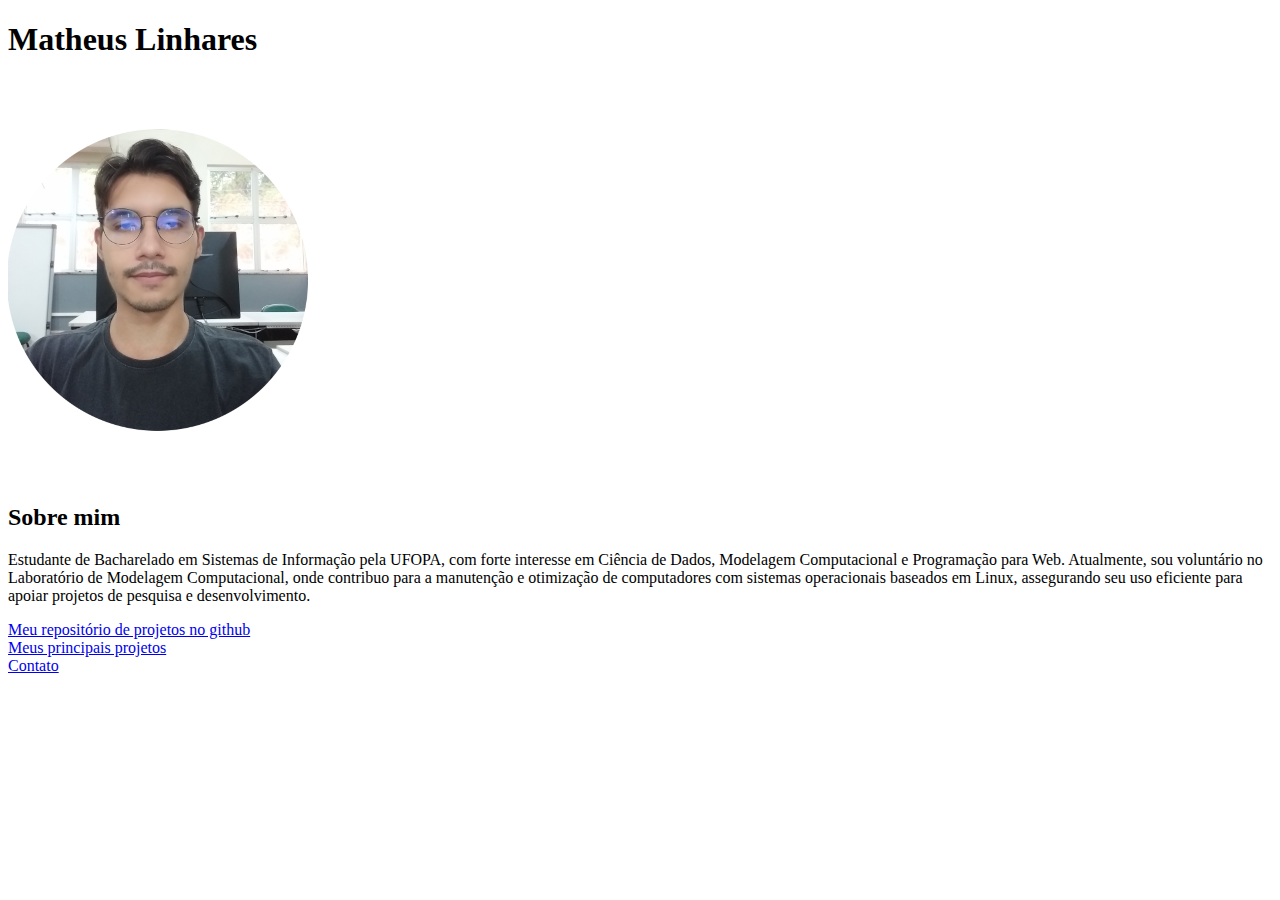
<file: tarefa-1/index.html>
<!DOCTYPE html>
<html lang="pt-br">
<head>
    <meta charset="UTF-8">
    <meta name="viewport" content="width=device-width, initial-scale=1.0">
    <link rel="shortcut icon" href="assets/images/favicon.ico" type="image/x-icon">
    <title>Meu Portfólio</title>
</head>
<body>
    <h1>Matheus Linhares</h1>
    <img src="assets/images/matheus-300.png" alt="homem com camisa preta e óculos">
    <h2>Sobre mim</h2>
    <p>Estudante de Bacharelado em Sistemas de Informação pela UFOPA, com forte interesse em Ciência de Dados, Modelagem Computacional e Programação para Web. Atualmente, sou voluntário no Laboratório de Modelagem Computacional, onde contribuo para a manutenção e otimização de computadores com sistemas operacionais baseados em Linux, assegurando seu uso eficiente para apoiar projetos de pesquisa e desenvolvimento.</p>
    <a href="https://github.com/Matheus-2106/projetos-programa-o-para-web-2024" target="_blank" rel="external">Meu repositório de projetos no github</a><br>
    <a href="projects.html" target="_self" rel="next">Meus principais projetos</a><br>
    <a href="public/contact.html" target="_self" rel="next">Contato</a>
</body>
</html>
</file>
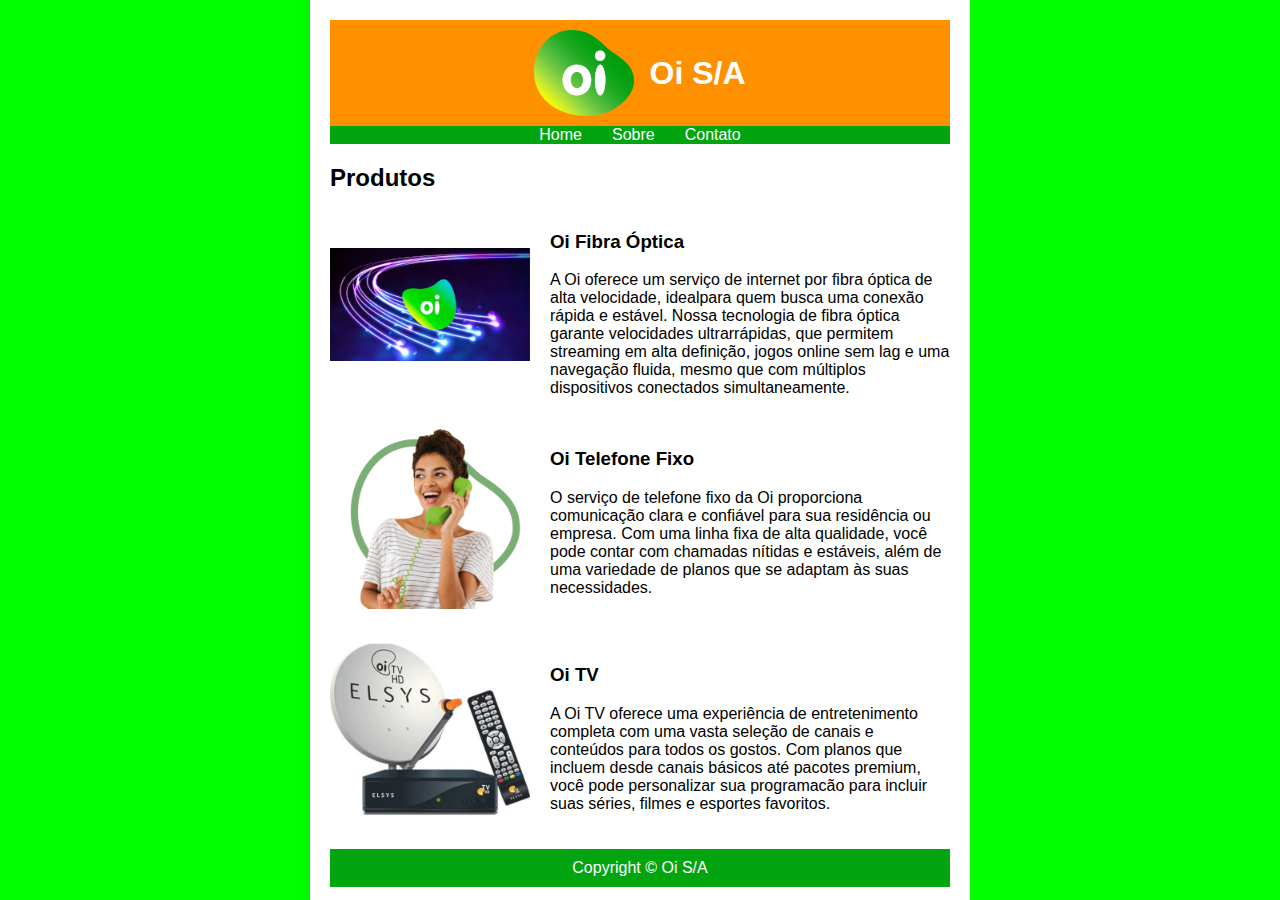
<file: tarefa-2/index.html>
<!DOCTYPE html>
<html lang="pt-br">
<head>
    <meta charset="UTF-8">
    <meta name="viewport" content="width=device-width, initial-scale=1.0">
    <link rel="shortcut icon" href="assets/images/favicon.ico" type="image/x-icon">
    <title>Oi</title>
    <link rel="stylesheet" href="style.css">
</head>
<body>
    <div class="sidebar"></div>
    <div class="content">
        <header>
            <img src="assets/images/oi.png" alt="logo oi">
            <h1>Oi S/A</h1>
        </header>
        <nav>
            <ul>
                <li><a href="index.html" target="_self">Home</a></li>
                <li><a href="public/sobre.html" target="_self" rel="next">Sobre</a></li>
                <li><a href="public/contato.html" target="_self" rel="next">Contato</a></li>
            </ul>
        </nav>
        <main>
            <h2>Produtos</h2>
            <div class="product-section">
                <img src="assets/images/oi-fibra.png" alt="logo da oi com vários raios brilhantes fazendo alusão aos caminhos de fibra óptica">
                <div>
                    <h3>Oi Fibra Óptica</h3>
                    <p>A Oi oferece um serviço de internet por fibra óptica de alta velocidade, idealpara quem busca uma conexão rápida e estável. Nossa tecnologia de fibra óptica garante velocidades ultrarrápidas, que permitem streaming em alta definição, jogos online sem lag e uma navegação fluida, mesmo que com múltiplos dispositivos conectados simultaneamente.</p>
                </div>
            </div>
            <div class="product-section">
                <img src="assets/images/oi-fixo.png" alt="mulher falando ao telefone">
                <div>
                    <h3>Oi Telefone Fixo</h3>
                    <p>O serviço de telefone fixo da Oi proporciona comunicação clara e confiável para sua residência ou empresa. Com uma linha fixa de alta qualidade, você pode contar com chamadas nítidas e estáveis, além de uma variedade de planos que se adaptam às suas necessidades.</p>
                </div>
            </div>
            <div class="product-section">
                <img src="assets/images/oi-tv.png" alt="antena parabólica, conversor de sinal e controle remoto">
                <div>
                    <h3>Oi TV</h3>
                    <p>A Oi TV oferece uma experiência de entretenimento completa com uma vasta seleção de canais e conteúdos para todos os gostos. Com planos que incluem desde canais básicos até pacotes premium, você pode personalizar sua programacão para incluir suas séries, filmes e esportes favoritos.</p>
                </div>
            </div>
        </main>
        <footer>
            Copyright &copy; Oi S/A
        </footer>
    </div>
    <div class="sidebar"></div>
</body>
</html>
</file>
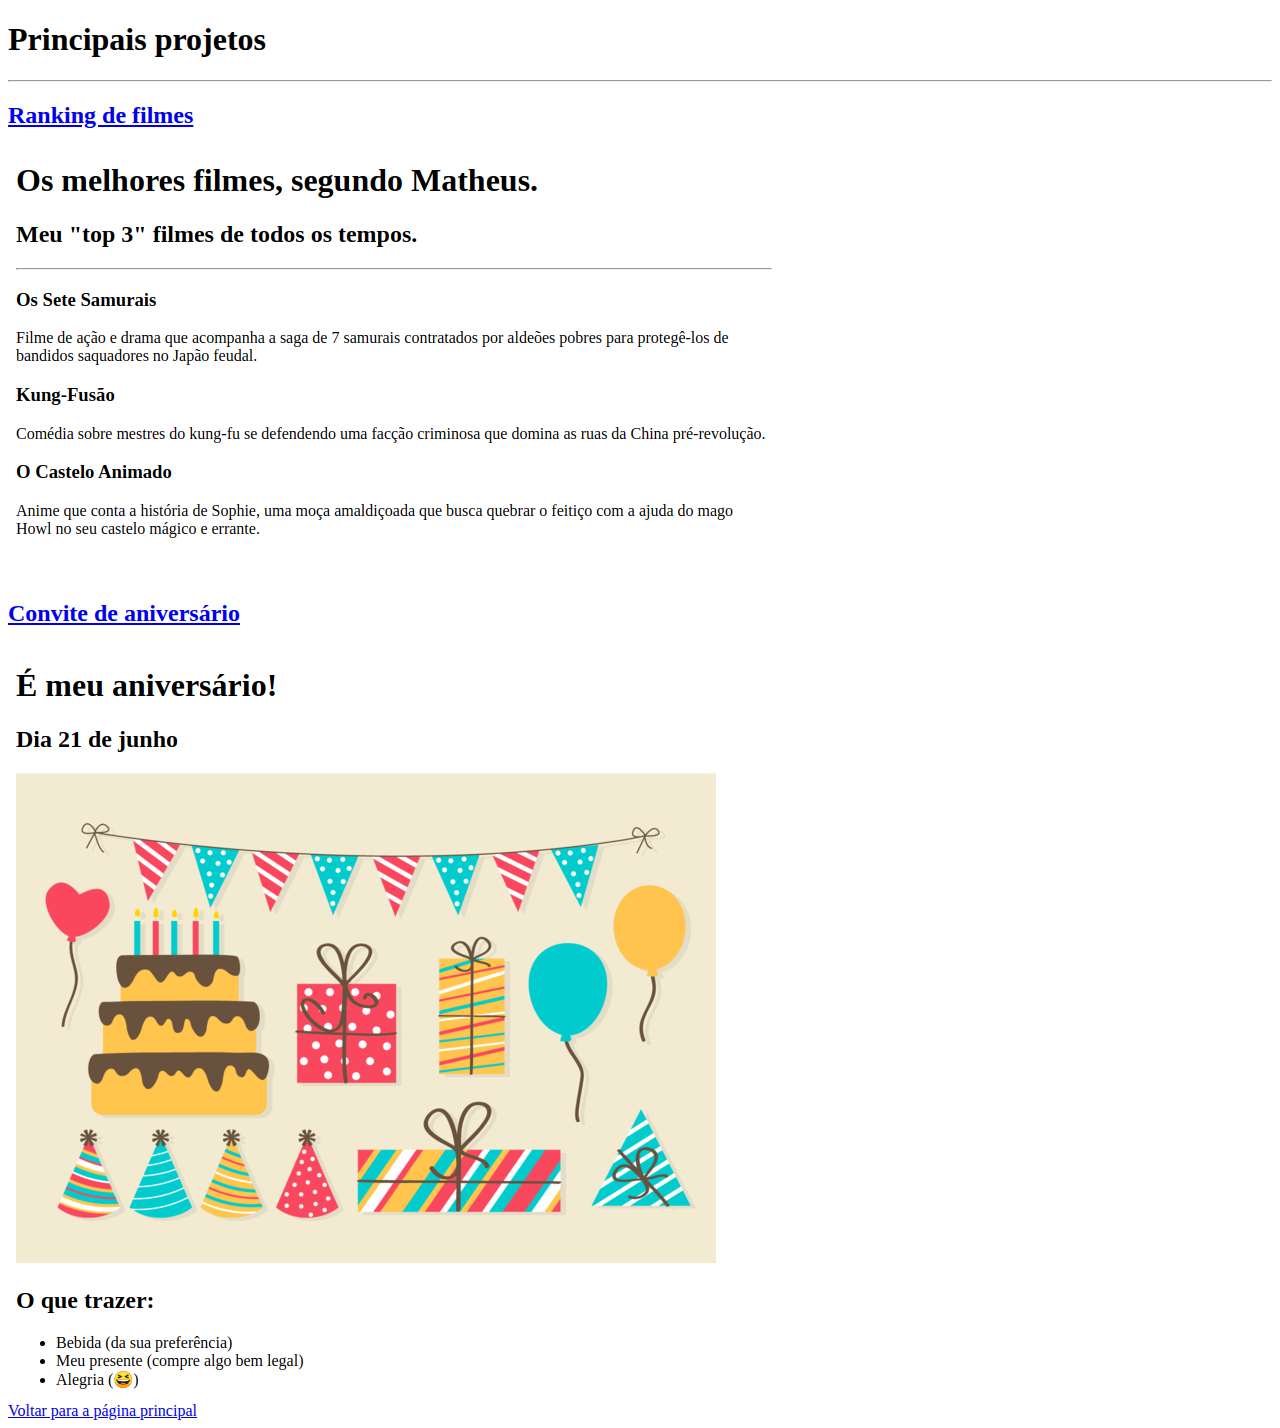
<file: tarefa-1/projects.html>
<!DOCTYPE html>
<html lang="pt-br">
<head>
    <meta charset="UTF-8">
    <meta name="viewport" content="width=device-width, initial-scale=1.0">
    <title>Meu Portfólio</title>
</head>
<body>
    <h1>Principais projetos</h1>
    <hr>
    <h2><a href="public/filmes-ranking.html" target="_blank" rel="next">Ranking de filmes</a></h2>
    <img src="assets/images/filmes-ranking.png" alt="filmes favoritos do Matheus">
    <h2><a href="public/convite-aniversario.html" target="_blank" rel="next">Convite de aniversário</a></h2>
    <img src="assets/images/convite-aniversario.png" alt="convite de aniversário com informações de data e localização"><br>
    <a href="index.html" target="_self" rel="prev">Voltar para a página principal</a>
</body>
</html>
</file>
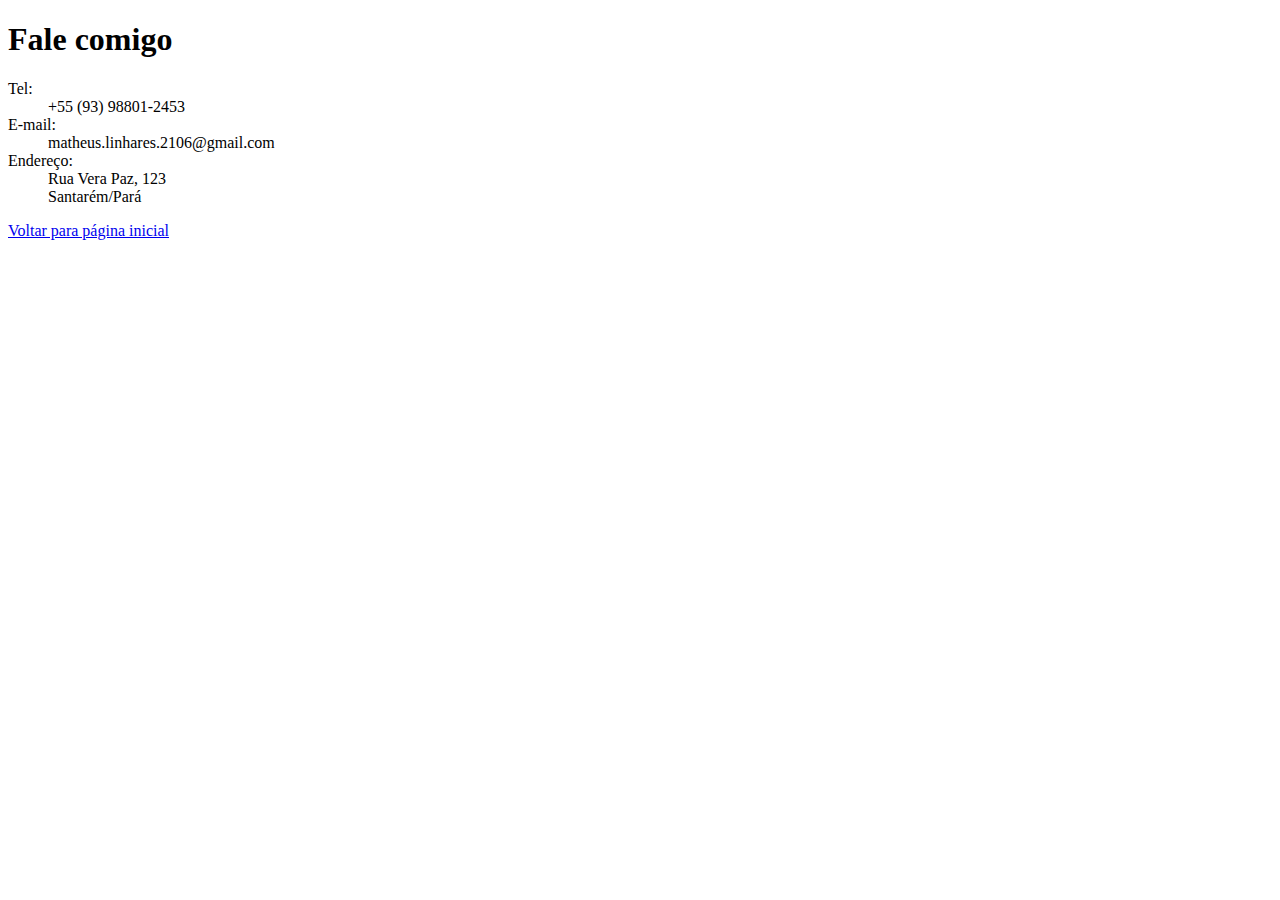
<file: tarefa-1/public/contact.html>
<!DOCTYPE html>
<html lang="pt-br">
<head>
    <meta charset="UTF-8">
    <meta http-equiv="X-UA-Compatible" content="IE=edge">
    <meta name="viewport" content="width=device-width, initial-scale=1.0">
    <title>Meu site</title>
</head>
<body>
    <h1>Fale comigo</h1>
    <dl>
        <dt>Tel:</dt>
        <dd>+55 (93) 98801-2453</dd>
        <dt>E-mail:</dt>
        <dd>matheus.linhares.2106@gmail.com</dd>
        <dt>Endereço:</dt>
        <dd>Rua Vera Paz, 123 <br>Santarém/Pará</dd>
    </dl>
    <a href="../index.html" target="_self" rel="prev">Voltar para página inicial</a>
</body>
</html>
</file>
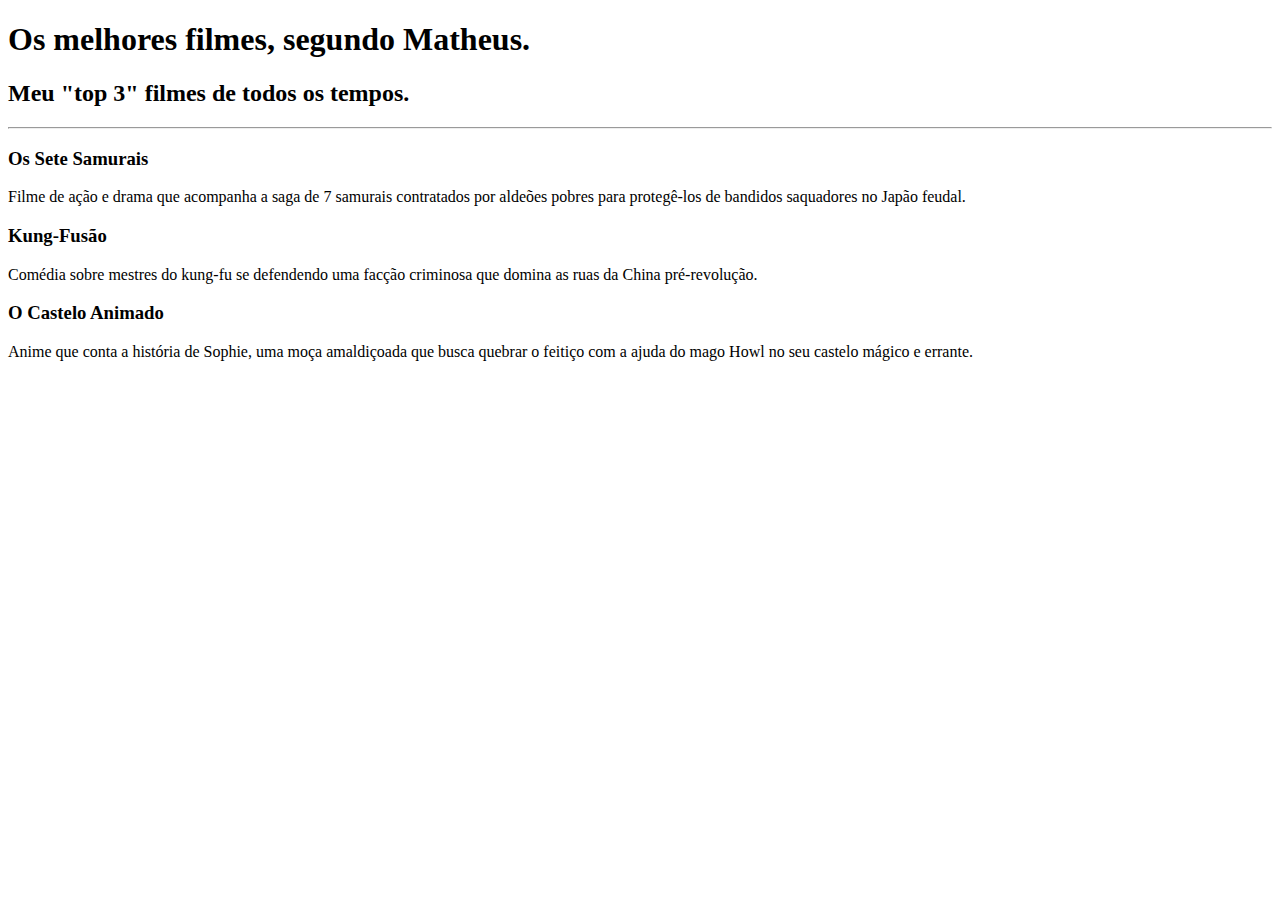
<file: tarefa-1/public/filmes-ranking.html>
<!DOCTYPE html>
<html lang="pt-br">
<head>
    <meta charset="UTF-8">
    <meta http-equiv="X-UA-Compatible" content="IE=edge">
    <meta name="viewport" content="width=device-width, initial-scale=1.0">
    <title>Filmes Favoritos</title>
</head>
<body>
    <h1>Os melhores filmes, segundo Matheus.</h1>
    <h2>Meu "top 3" filmes de todos os tempos.</h2>
    <hr>
    <h3>Os Sete Samurais</h3>
    <p>Filme de ação e drama que acompanha a saga de 7 samurais contratados por aldeões pobres para protegê-los de bandidos saquadores no Japão feudal.</p>
    <h3>Kung-Fusão</h3>
    <p>Comédia sobre mestres do kung-fu se defendendo uma facção criminosa que domina as ruas da China pré-revolução.</p>
    <h3>O Castelo Animado</h3>
    <p>Anime que conta a história de Sophie, uma moça amaldiçoada que busca quebrar o feitiço com a ajuda do mago Howl no seu castelo mágico e errante.</p>
</body>
</html>
</file>
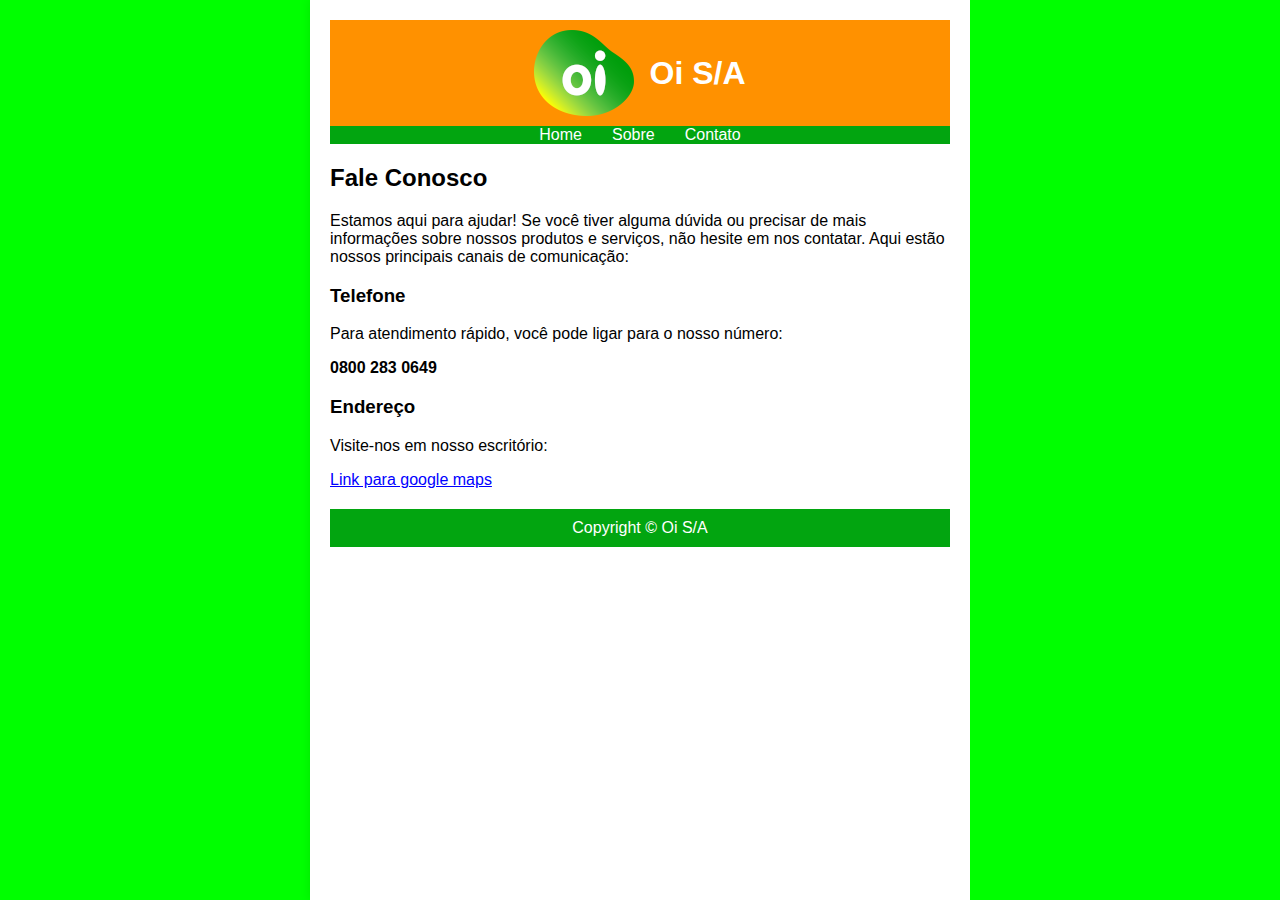
<file: tarefa-2/public/contato.html>
<!DOCTYPE html>
<html lang="pt-br">
<head>
    <meta charset="UTF-8">
    <meta name="viewport" content="width=device-width, initial-scale=1.0">
    <link rel="shortcut icon" href="../assets/images/favicon.ico" type="image/x-icon">
    <title>Oi</title>
    <link rel="stylesheet" href="../style.css">
</head>
<body>
    <div class="sidebar"></div>
    <div class="content">
        <header>
            <img src="../assets/images/oi.png" alt="logo oi">
            <h1>Oi S/A</h1>
        </header>
        <nav>
            <ul>
                <li><a href="../index.html">Home</a></li>
                <li><a href="sobre.html" target="_self" rel="next">Sobre</a></li>
                <li><a href="contato.html" target="_self" rel="next">Contato</a></li>
            </ul>
        </nav>
        <main>
            <h2>Fale Conosco</h2>
            <p>Estamos aqui para ajudar! Se você tiver alguma dúvida ou precisar de mais informações sobre nossos produtos e serviços, não hesite em nos contatar. Aqui estão nossos principais canais de comunicação:</p>
            
            <h3>Telefone</h3>
            <p>Para atendimento rápido, você pode ligar para o nosso número:</p>
            <p><strong>0800 283 0649</strong></p>
            <h3>Endereço</h3>
            <p>Visite-nos em nosso escritório:</p>
            <p><a href="https://maps.app.goo.gl/6nyFZiLq9LLMXYeZ9" target="_blank" rel="external" style="color: blue; text-decoration: underline;">Link para google maps</a></p>
        </main>
        <footer>
            Copyright &copy; Oi S/A
        </footer>
    </div>
    <div class="sidebar"></div>
</body>
</html>
</file>
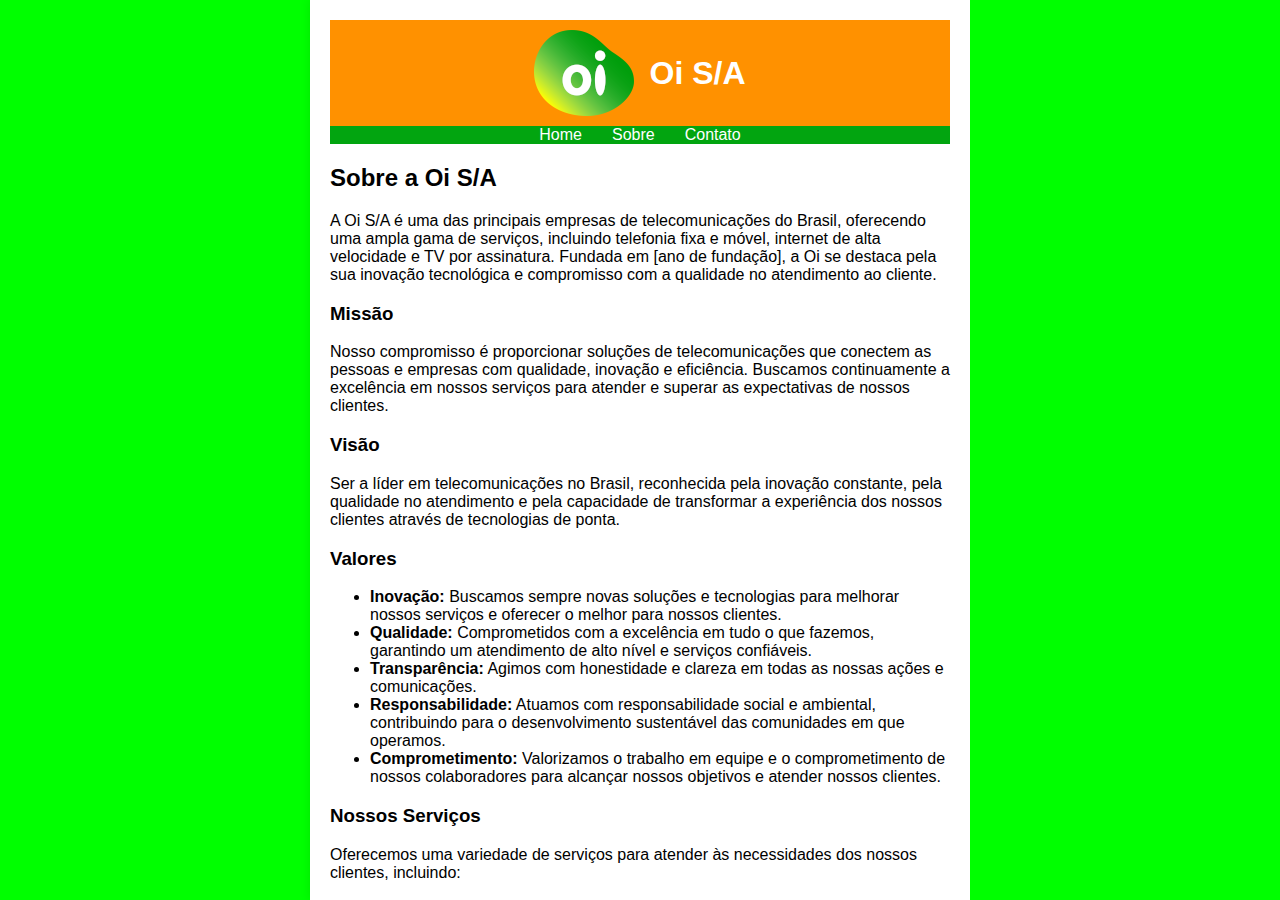
<file: tarefa-2/public/sobre.html>
<!DOCTYPE html>
<html lang="pt-br">
<head>
    <meta charset="UTF-8">
    <meta name="viewport" content="width=device-width, initial-scale=1.0">
    <link rel="shortcut icon" href="../assets/images/favicon.ico" type="image/x-icon">
    <title>Oi</title>
    <link rel="stylesheet" href="../style.css">
</head>
<body>
    <div class="sidebar"></div>
    <div class="content">
        <header>
            <img src="../assets/images/oi.png" alt="logo oi">
            <h1>Oi S/A</h1>
        </header>
        <nav>
            <ul>
                <li><a href="../index.html">Home</a></li>
                <li><a href="sobre.html" target="_self" rel="next">Sobre</a></li>
                <li><a href="contato.html" target="_self" rel="next">Contato</a></li>
            </ul>
        </nav>
        <main>
            <h2>Sobre a Oi S/A</h2>
            <p>A Oi S/A é uma das principais empresas de telecomunicações do Brasil, oferecendo uma ampla gama de serviços, incluindo telefonia fixa e móvel, internet de alta velocidade e TV por assinatura. Fundada em [ano de fundação], a Oi se destaca pela sua inovação tecnológica e compromisso com a qualidade no atendimento ao cliente.</p>
            
            <h3>Missão</h3>
            <p>Nosso compromisso é proporcionar soluções de telecomunicações que conectem as pessoas e empresas com qualidade, inovação e eficiência. Buscamos continuamente a excelência em nossos serviços para atender e superar as expectativas de nossos clientes.</p>
            
            <h3>Visão</h3>
            <p>Ser a líder em telecomunicações no Brasil, reconhecida pela inovação constante, pela qualidade no atendimento e pela capacidade de transformar a experiência dos nossos clientes através de tecnologias de ponta.</p>
            
            <h3>Valores</h3>
            <ul>
                <li><strong>Inovação:</strong> Buscamos sempre novas soluções e tecnologias para melhorar nossos serviços e oferecer o melhor para nossos clientes.</li>
                <li><strong>Qualidade:</strong> Comprometidos com a excelência em tudo o que fazemos, garantindo um atendimento de alto nível e serviços confiáveis.</li>
                <li><strong>Transparência:</strong> Agimos com honestidade e clareza em todas as nossas ações e comunicações.</li>
                <li><strong>Responsabilidade:</strong> Atuamos com responsabilidade social e ambiental, contribuindo para o desenvolvimento sustentável das comunidades em que operamos.</li>
                <li><strong>Comprometimento:</strong> Valorizamos o trabalho em equipe e o comprometimento de nossos colaboradores para alcançar nossos objetivos e atender nossos clientes.</li>
            </ul>
            
            <h3>Nossos Serviços</h3>
            <p>Oferecemos uma variedade de serviços para atender às necessidades dos nossos clientes, incluindo:</p>
            <ul>
                <li>Telefonia móvel e fixa</li>
                <li>Internet banda larga</li>
                <li>TV por assinatura</li>
            </ul>
            
            <h3>Contato</h3>
            <p>Para mais informações sobre nossos serviços e soluções, entre em contato conosco através de nossos canais de atendimento.</p>
        </main>
        <footer>
            Copyright &copy; Oi S/A
        </footer>
    </div>
    <div class="sidebar"></div>
</body>
</html>
</file>
<file: tarefa-2/style.css>
body, html {
    margin: 0;
    padding: 0;
    height: 100%;
}
body {
    display: flex;
    height: 100%;
    font-family: Arial, sans-serif;
}
.sidebar {
    background-color: #00ff00;
    flex: 1;
}
.content {
    flex: 2;
    background-color: #fff;
    padding: 20px;
    box-shadow: 0 0 10px rgba(0, 0, 0, 0.1);
    overflow-y: auto;
    box-sizing: border-box;
}
header {
    background-color: #ff9100;
    color: white;
    padding: 10px;
    text-align: center;
    display: flex;
    align-items: center;
    justify-content: center;
}
header img {
    margin-right: 15px;
}
header h1 {
    margin: 0;
}
nav ul {
    list-style-type: none;
    padding: 0;
    display: flex;
    justify-content: center;
    background-color: #02a510;
    margin: 0;
}
nav ul li {
    margin: 0 15px;
}
a {
    color: white;
    text-decoration: none;
}
nav ul li:hover a {
    text-decoration: underline;
}
main {
    margin: 20px 0;
}
.product-section {
    display: flex;
    align-items: center;
    margin-bottom: 20px;
}
.product-section img {
    margin-right: 20px;
    max-width: 200px;
    height: auto;
}
.product-section p {
    margin: 0;
}
footer {
    text-align: center;
    padding: 10px 0;
    background-color: #02a510;
    color: white;
    margin-top: 20px;
}
@media (max-width: 768px) {
    body {
        flex-direction: column;
    }
    .sidebar {
        display: none;
    }
    .content {
        flex: 1;
    }
    header {
        flex-direction: column;
        text-align: center;
    }
    header img {
        margin-bottom: 10px;
    }
    nav ul {
        flex-direction: column;
    }
    nav ul li {
        margin: 10px 0;
    }
    .product-section {
        flex-direction: column;
        align-items: flex-start;
    }
    .product-section img {
        margin-bottom: 10px;
    }
}
@media (max-width: 480px) {
    header h1 {
        font-size: 1.5em;
    }
    main h2 {
        font-size: 1.2em;
    }
    main h3 {
        font-size: 1em;
    }
    .product-section img {
        max-width: 100%;
    }
}
</file>
